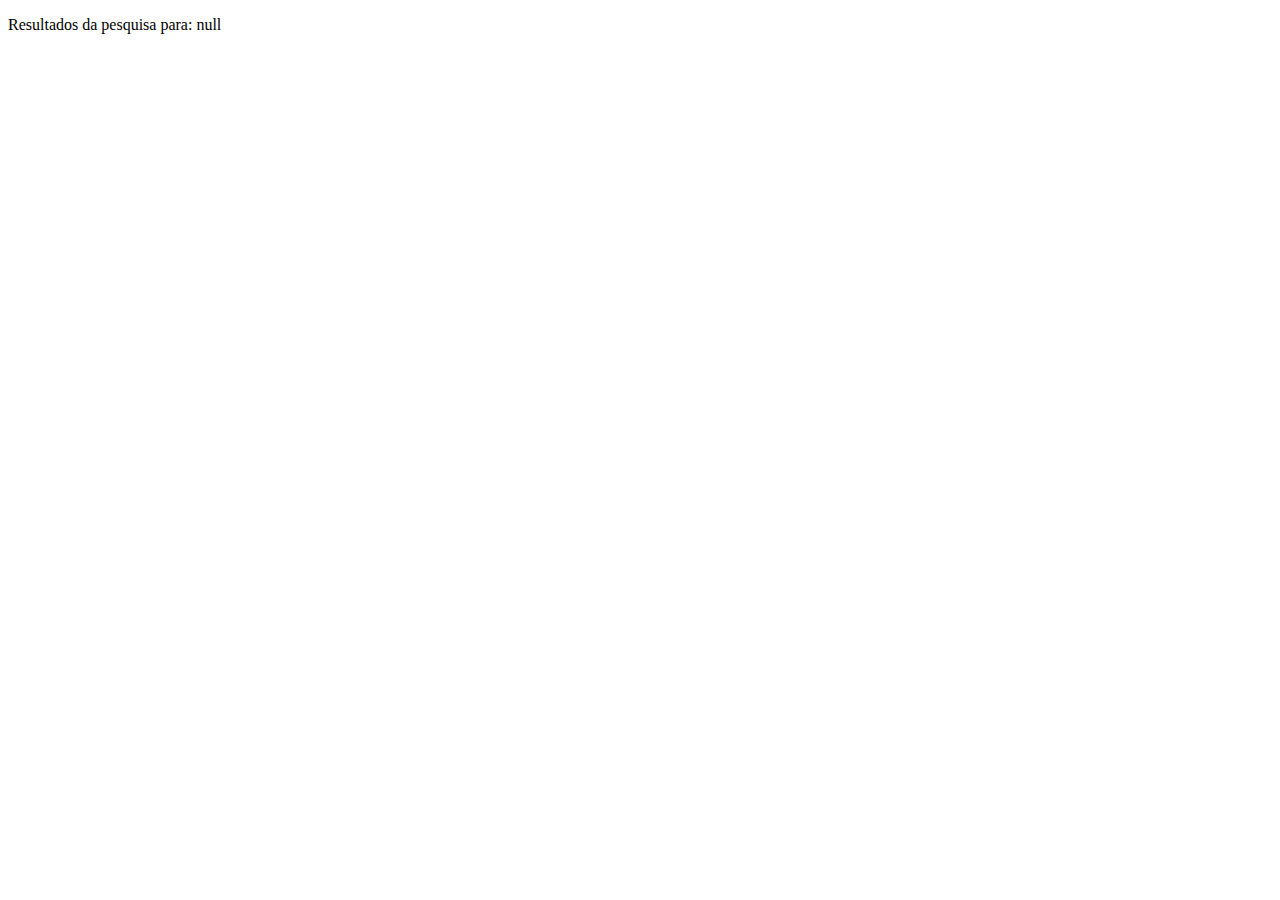
<file: detalhes.html>
<!DOCTYPE html>
<html>
<head>
    <title>Resultados da Pesquisa</title>
</head>
<body>
    <div id="resultados"></div>

    <script>
        // Extrai os parâmetros da URL
        var urlParams = new URLSearchParams(window.location.search);
        var query = urlParams.get('query');
        var results = urlParams.get('results');
        console.log(results)

        
        var resultadosFiltrados = JSON.parse(decodeURIComponent(results));

     
        var resultadosDiv = document.getElementById("resultados");
        resultadosDiv.innerHTML = "<p>Resultados da pesquisa para: " + query + "</p>";
        resultadosFiltrados.forEach(function(produto) {
            var produtoHtml = "<div class='produto'>";
            produtoHtml += "<h3>" + produto.title + "</h3>";
            produtoHtml += "<img src='" + produto.image + "' alt='" + produto.title + "' />";
            produtoHtml += "<p>" + produto.description + "</p>";
            produtoHtml += "</div>";
            resultadosDiv.innerHTML += produtoHtml;
        });
    </script>
</body>
</html>
</file>
